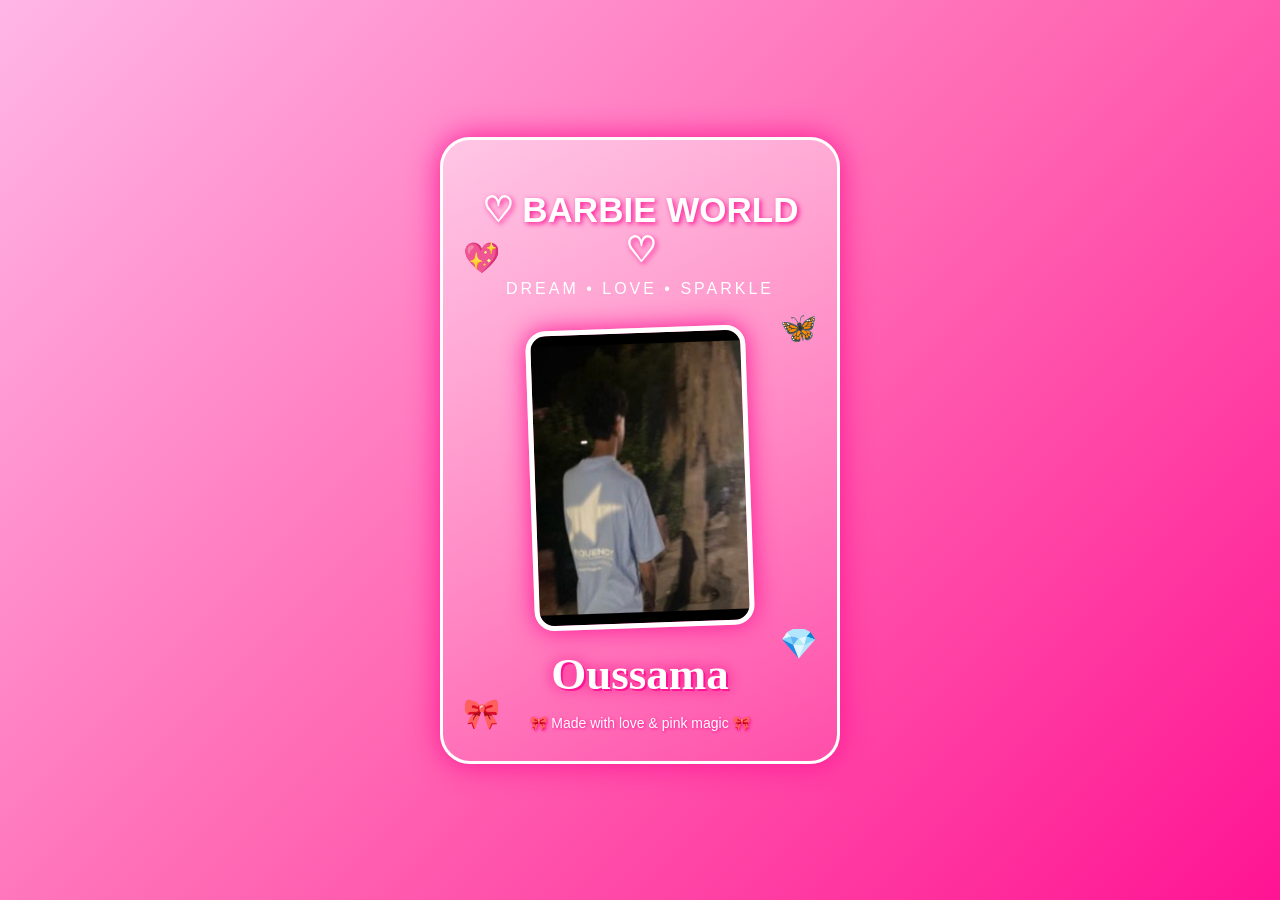
<file: index.html>
<!DOCTYPE html>
<html lang="en">
<head>
    <meta charset="UTF-8">
    <meta name="viewport" content="width=device-width, initial-scale=1.0">
    <title>Oussama 💗</title>
    <link rel="stylesheet" href="style.css">
</head>
<body>
    <div class="card">
        <div class="decoration heart1">💖</div>
        <div class="decoration heart2">🦋</div>
        <div class="decoration bow1">🎀</div>
        <div class="decoration bow2">💎</div>
        <h1 class="title">♡ BARBIE WORLD ♡</h1>
        <p class="subtitle">DREAM • LOVE • SPARKLE</p>
        <div class="photo">
            <img src="IMG_1668.PNG" alt="Oussama">
        </div>
        <h2 class="name">Oussama</h2>
        <p class="footer">
            🎀 Made with love & pink magic 🎀
        </p>
    </div>
</body>
</html>
</file>
<file: style.css>
* {
    margin: 0;
    padding: 0;
    box-sizing: border-box;
}
body {
    min-height: 100vh;
    display: flex;
    justify-content: center;
    align-items: center;
    background: linear-gradient(135deg, #ffb6e6, #ff69b4, #ff1493);
    font-family: Arial, sans-serif;
    overflow: hidden;
}
.card {
    position: relative;
    width: 90%;
    max-width: 400px;
    min-height: 600px;
    padding: 30px 20px;
    border: 3px solid white;
    border-radius: 30px;
    text-align: center;
    background: linear-gradient(
        160deg,
        rgba(255, 255, 255, 0.5),
        rgba(255, 105, 180, 0.3)
    );
    box-shadow: 0 0 30px #ff1493;
    overflow: hidden;
}
.title {
    color: white;
    font-size: 35px;
    font-weight: bold;
    text-shadow: 2px 2px 5px #ff1493;
    margin-top: 20px;
}
.subtitle {
    color: white;
    font-size: 16px;
    margin-top: 10px;
    letter-spacing: 3px;
}
.photo {
    width: 220px;
    height: 300px;
    margin: 30px auto 20px;
    border: 5px solid white;
    border-radius: 20px;
    box-shadow: 0 0 25px #ff1493;
    overflow: hidden;
    transform: rotate(-2deg);
}
.photo img {
    width: 100%;
    height: 100%;
    object-fit: cover;
}
.name {
    font-family: cursive;
    font-size: 45px;
    font-weight: bold;
    color: white;
    text-shadow:
        2px 2px 0 #ff1493,
        0 0 15px #ff0080;
    animation: glow 2s infinite alternate;
}
.decoration {
    position: absolute;
    font-size: 30px;
    animation: float 3s ease-in-out infinite;
}
.heart1 {
    top: 100px;
    left: 20px;
}
.heart2 {
    top: 170px;
    right: 20px;
    animation-delay: 1s;
}
.bow1 {
    bottom: 30px;
    left: 20px;
}
.bow2 {
    bottom: 100px;
    right: 20px;
    animation-delay: 1.5s;
}
.footer {
    margin-top: 15px;
    color: white;
    font-size: 14px;
    text-shadow: 1px 1px 3px #ff1493;
}
@keyframes glow {
    from {
        text-shadow: 0 0 5px white, 0 0 10px #ff1493;
    }
    to {
        text-shadow: 0 0 15px white, 0 0 30px #ff1493;
    }
}
@keyframes float {
    0%, 100% {
        transform: translateY(0);
    }
    50% {
        transform: translateY(-15px);
    }
}
</file>
